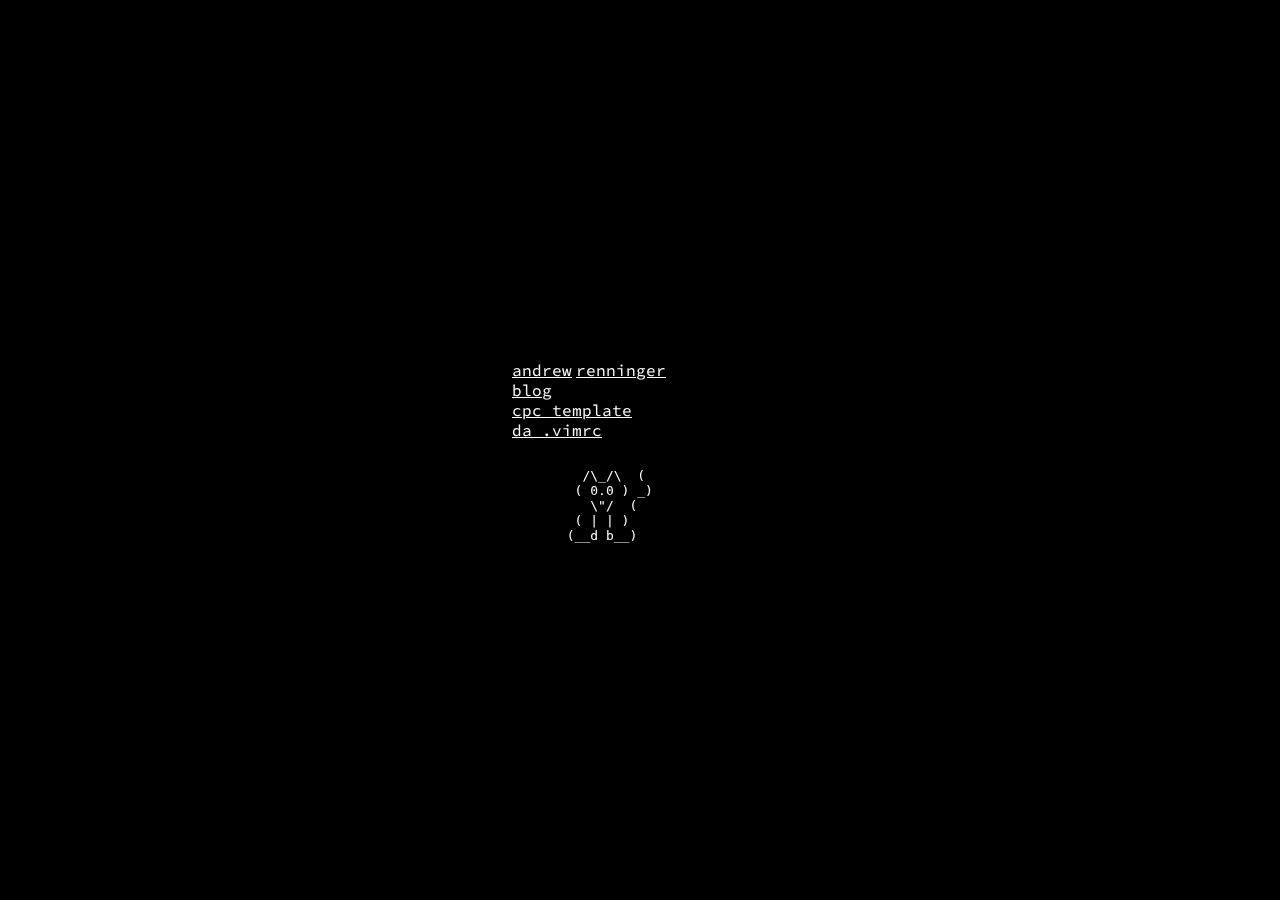
<file: index.html>
<!DOCTYPE html>
<html lang="en">
<head>
    <meta charset="UTF-8">
    <meta http-equiv="X-UA-Compatible" content="IE=edge">
    <meta name="viewport" content="width=device-width, initial-scale=1.0">
    <title>Andrew Renninger</title>
    <link rel="stylesheet" href="https://fonts.googleapis.com/css?family=Source+Code+Pro">
    <link rel="stylesheet" href="style.css">
    <script> 
        function delay(time) {
            return new Promise(resolve => setTimeout(resolve, time));
        }
        
        function flip(){
            let a=document.getElementById("cat1"),b=document.getElementById("cat2");
            if(a.style.display=="block"){a.style.display="none";}else{a.style.display="block";}
            if(b.style.display=="block"){b.style.display="none";}else{b.style.display="block";}
        }
        setInterval(function() { 
            flip();
            delay(300).then(() => flip());
        }, 3000);
    </script>
</head>
<body>
    <div id="maincontent" class="centered">
        <div id="nametitle" class="">
            <a href="https://www.linkedin.com/in/andrewrenninger/">andrew</a> <a href="https://www.github.com/abearinatrap/">renninger</a>
            <br/>
            <a href="/blog">blog</a>
            <br/>
            <a href="https://raw.githubusercontent.com/abearinatrap/competitive/main/codeforces2/template.cpp">cpc template</a>
            <br/>
            <a href="https://raw.githubusercontent.com/abearinatrap/abearinatrap.github.io/main/.vimrc">da .vimrc</a>
        </div>
        <div id="nav">
            <!-- hover over these to change description?? add music idk-->
        </div>
        
        
        <div class="" id="cat">
                <pre id="cat1" style="display: none;">

         /\_/\  (
        ( ^.^ ) _)
          \"/  (
        ( | | )
       (__d b__)
            </pre>
                <pre id="cat2" style="display: block;">

         /\_/\  (
        ( 0.0 ) _)
          \"/  (
        ( | | )
       (__d b__)
                </pre>
        </div>
<!--
    <div class="centered">
        <p id="description" >hey! welcome to my website. links to my linkedin and my github:
            </p>
    </div>
-->
    </div>
</body>

</html>
</file>
<file: style.css>
.centered {
    position: fixed;
    top: 40%;
    left: 40%;
    display: block;
}

#description{
    display: block;
    inline-size: 150px;
    overflow-wrap: break-word;
    /*
    margin-left: -100px;
    */
}

#nametitle{
    display: block;
    z-index:1;
}

body {
    background-color: black;
}

#maincontent{
    vertical-align: middle;
    
}

#cat {
    display:block;
    color:white
}

a ,p{
    color: white;
    font-family: 'Source Code Pro', sans-serif;
}
a:link{
    color:white;
}
a:visited{
    color:white;
}
a:hover{
    color:orange;
}
</file>
<file: blog/style.css>
body {
    background-color: black;
    color: white;
}

footer{
    text-align: center;
}

#blogheader{
    /*margin: 0 auto;*/
    text-align: center;
    border-bottom: 1px solid white;
}

#content {
    max-width: 1000px;
    margin-left: auto;
    margin-right: auto; 
    padding-top: 2em;
    padding-bottom: 2em;
}
</file>
